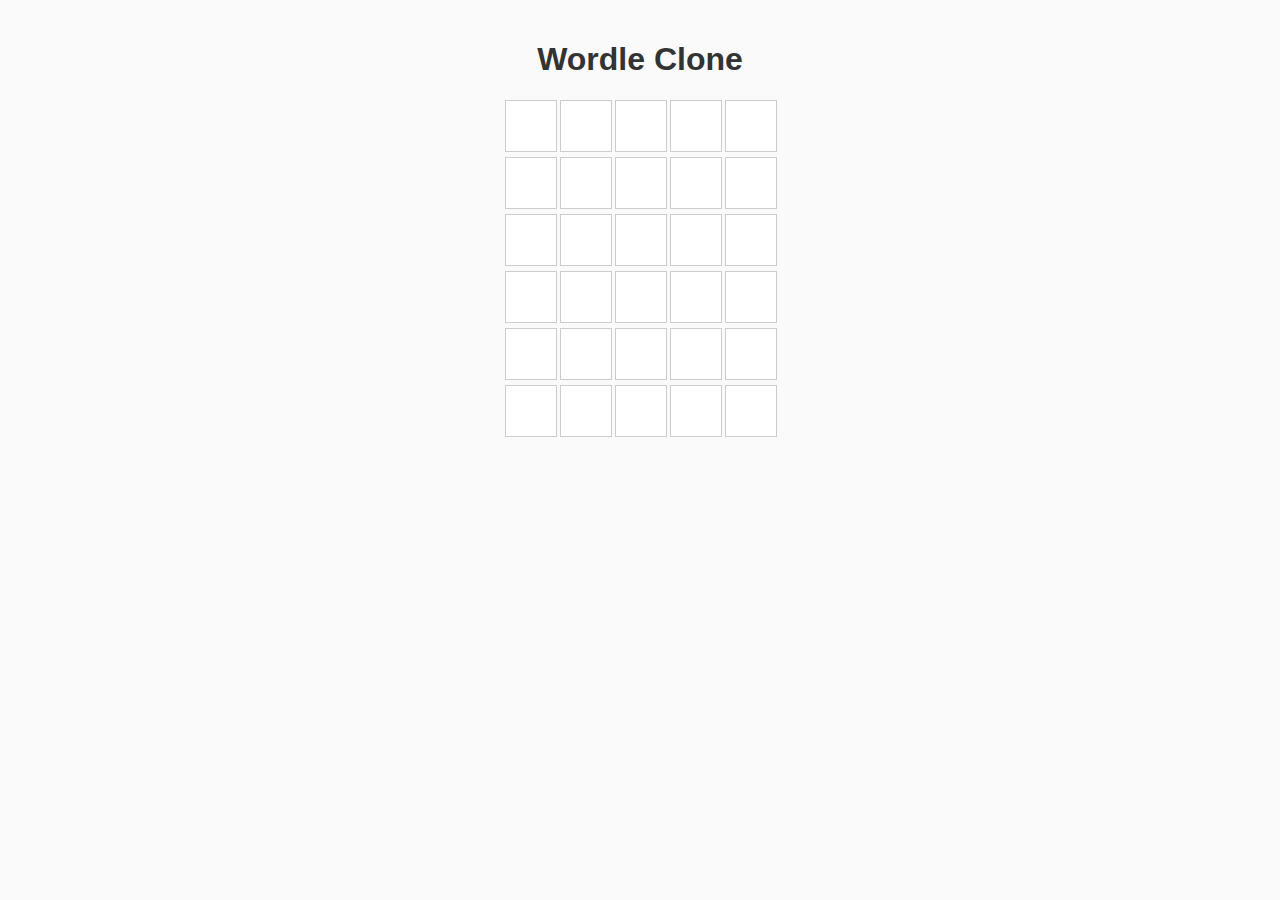
<file: html/aiwebapp.html>
<!DOCTYPE html>
<html lang="en">
<head>
  <meta charset="UTF-8">
  <meta name="viewport" content="width=device-width, initial-scale=1.0">
  <title>Wordle Clone</title>
  <style>
    body {
      font-family: Arial, sans-serif;
      text-align: center;
      background-color: #fafafa;
      margin: 0;
      padding: 20px;
    }
    h1 {
      color: #333;
    }
    #board {
      display: grid;
      grid-template-columns: repeat(5, 50px);
      grid-gap: 5px;
      justify-content: center;
      margin: 20px 0;
    }
    .tile {
      width: 50px;
      height: 50px;
      border: 1px solid #ccc;
      text-align: center;
      line-height: 50px;
      font-size: 1.5rem;
      background-color: #fff;
      text-transform: uppercase;
    }
    .tile.correct {
      background-color: #6aaa64;
      color: #fff;
    }
    .tile.present {
      background-color: #c9b458;
      color: #fff;
    }
    .tile.absent {
      background-color: #787c7e;
      color: #fff;
    }
    #keyboard {
      display: grid;
      grid-template-columns: repeat(10, 1fr);
      grid-gap: 5px;
      max-width: 500px;
      margin: 0 auto;
    }
    .key {
      padding: 10px;
      background-color: #ccc;
      border: none;
      border-radius: 5px;
      cursor: pointer;
      text-transform: uppercase;
      font-size: 1rem;
    }
    .key.large {
      grid-column: span 2;
    }
    .key:disabled {
      background-color: #ddd;
      cursor: not-allowed;
    }
  </style>
</head>
<body>
  <div id="game">
    <h1>Wordle Clone</h1>
    <div id="board"></div>
  </div>
  <script>
    const WORD = "apple"; // The word to guess
    const board = document.getElementById('board');
    const rows = 6; // Number of attempts
    let currentGuess = '';
    let currentRow = 0;

    // Initialize board
    for (let i = 0; i < rows; i++) {
      for (let j = 0; j < 5; j++) {
        const tile = document.createElement('div');
        tile.className = 'tile';
        tile.id = `tile-${i}-${j}`;
        board.appendChild(tile);
      }
    }

    // Listen for keyboard input
    document.addEventListener('keydown', (event) => {
      if (currentRow >= rows) return; // Stop input after game ends
      const key = event.key.toLowerCase();

      if (key === 'backspace') {
        currentGuess = currentGuess.slice(0, -1);
        updateBoard();
      } else if (key === 'enter') {
        if (currentGuess.length === 5) {
          checkGuess();
        }
      } else if (/^[a-z]$/.test(key) && currentGuess.length < 5) {
        currentGuess += key;
        updateBoard();
      }
    });

    // Update board with current guess
    function updateBoard() {
      for (let i = 0; i < 5; i++) {
        const tile = document.getElementById(`tile-${currentRow}-${i}`);
        tile.textContent = currentGuess[i] || '';
      }
    }

    // Check the guess
    function checkGuess() {
      const guess = currentGuess.toLowerCase();
      if (guess === WORD) {
        revealTiles('correct');
        alert('You win!');
        currentRow = rows; // End game
        return;
      }
      if (currentRow < rows - 1) {
        revealTiles();
        currentGuess = '';
        currentRow++;
      } else {
        revealTiles();
        alert(`Game over! The word was: ${WORD}`);
      }
    }

    // Reveal tile colors
    function revealTiles(result) {
      const guess = currentGuess.toLowerCase();
      for (let i = 0; i < 5; i++) {
        const tile = document.getElementById(`tile-${currentRow}-${i}`);
        if (guess[i] === WORD[i]) {
          tile.classList.add('correct');
        } else if (WORD.includes(guess[i])) {
          tile.classList.add('present');
        } else {
          tile.classList.add('absent');
        }
      }
    }
  </script>
</body>
</html>
</file>
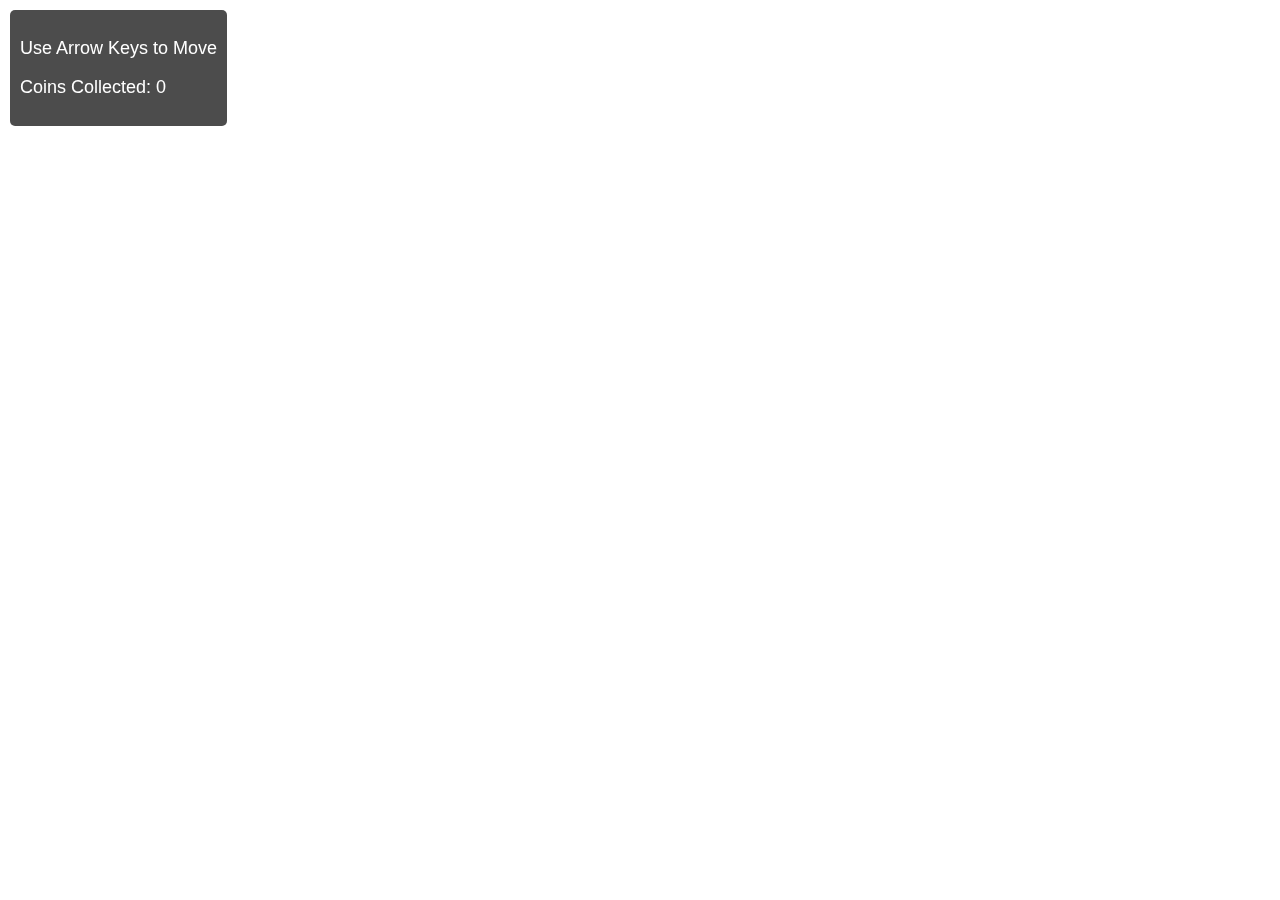
<file: html/aiwebapp2.html>
<!DOCTYPE html>
<html lang="en">
<head>
  <meta charset="UTF-8">
  <meta name="viewport" content="width=device-width, initial-scale=1.0">
  <title>GTA 6 Simplified</title>
  <style>
    body {
      margin: 0;
      overflow: hidden;
      font-family: Arial, sans-serif;
    }

    canvas {
      display: block;
      background: url('https://via.placeholder.com/1920x1080/CCCCCC/FFFFFF?text=City+Background') no-repeat center center;
      background-size: cover;
    }

    #info {
      position: fixed;
      top: 10px;
      left: 10px;
      color: white;
      font-size: 18px;
      z-index: 10;
      background: rgba(0, 0, 0, 0.7);
      padding: 10px;
      border-radius: 5px;
    }
  </style>
</head>
<body>
  <div id="info">
    <p>Use Arrow Keys to Move</p>
    <p>Coins Collected: <span id="score">0</span></p>
  </div>
  <canvas id="gameCanvas"></canvas>
  <script>
    // Canvas setup
    const canvas = document.getElementById("gameCanvas");
    const ctx = canvas.getContext("2d");

    canvas.width = window.innerWidth;
    canvas.height = window.innerHeight;

    // Game variables
    const player = {
      x: 100,
      y: 100,
      size: 50,
      speed: 5,
      image: new Image(),
    };
    player.image.src = "https://via.placeholder.com/50/0000FF/FFFFFF?text=Player"; // Player image

    const coins = [];
    const coinImage = new Image();
    coinImage.src = "https://via.placeholder.com/30/FFD700/FFFFFF?text=Coin"; // Coin image

    let score = 0;

    // Spawn a new coin
    function spawnCoin() {
      const x = Math.random() * (canvas.width - 30); // Prevent coins from spawning outside the canvas
      const y = Math.random() * (canvas.height - 30);
      coins.push({ x, y, size: 30 });
    }

    // Spawn initial coins
    for (let i = 0; i < 5; i++) spawnCoin();

    // Draw player
    function drawPlayer() {
      ctx.drawImage(player.image, player.x, player.y, player.size, player.size);
    }

    // Draw coins
    function drawCoins() {
      coins.forEach((coin) => {
        ctx.drawImage(coinImage, coin.x, coin.y, coin.size, coin.size);
      });
    }

    // Movement handling
    const keys = {};
    document.addEventListener("keydown", (e) => {
      keys[e.key] = true;
    });
    document.addEventListener("keyup", (e) => {
      keys[e.key] = false;
    });

    function movePlayer() {
      if (keys["ArrowUp"] && player.y > 0) player.y -= player.speed;
      if (keys["ArrowDown"] && player.y + player.size < canvas.height) player.y += player.speed;
      if (keys["ArrowLeft"] && player.x > 0) player.x -= player.speed;
      if (keys["ArrowRight"] && player.x + player.size < canvas.width) player.x += player.speed;
    }

    // Detect collision
    function detectCollisions() {
      coins.forEach((coin, index) => {
        const distX = Math.abs(player.x + player.size / 2 - (coin.x + coin.size / 2));
        const distY = Math.abs(player.y + player.size / 2 - (coin.y + coin.size / 2));

        if (distX < player.size / 2 + coin.size / 2 && distY < player.size / 2 + coin.size / 2) {
          coins.splice(index, 1); // Remove coin
          score++;
          document.getElementById("score").textContent = score; // Update score
          spawnCoin(); // Spawn a new coin
        }
      });
    }

    // Game loop
    function gameLoop() {
      ctx.clearRect(0, 0, canvas.width, canvas.height); // Clear canvas
      movePlayer();
      drawPlayer();
      drawCoins();
      detectCollisions();
      requestAnimationFrame(gameLoop); // Continue the loop
    }

    // Start the game
    gameLoop();
  </script>
</body>
</html>
</file>
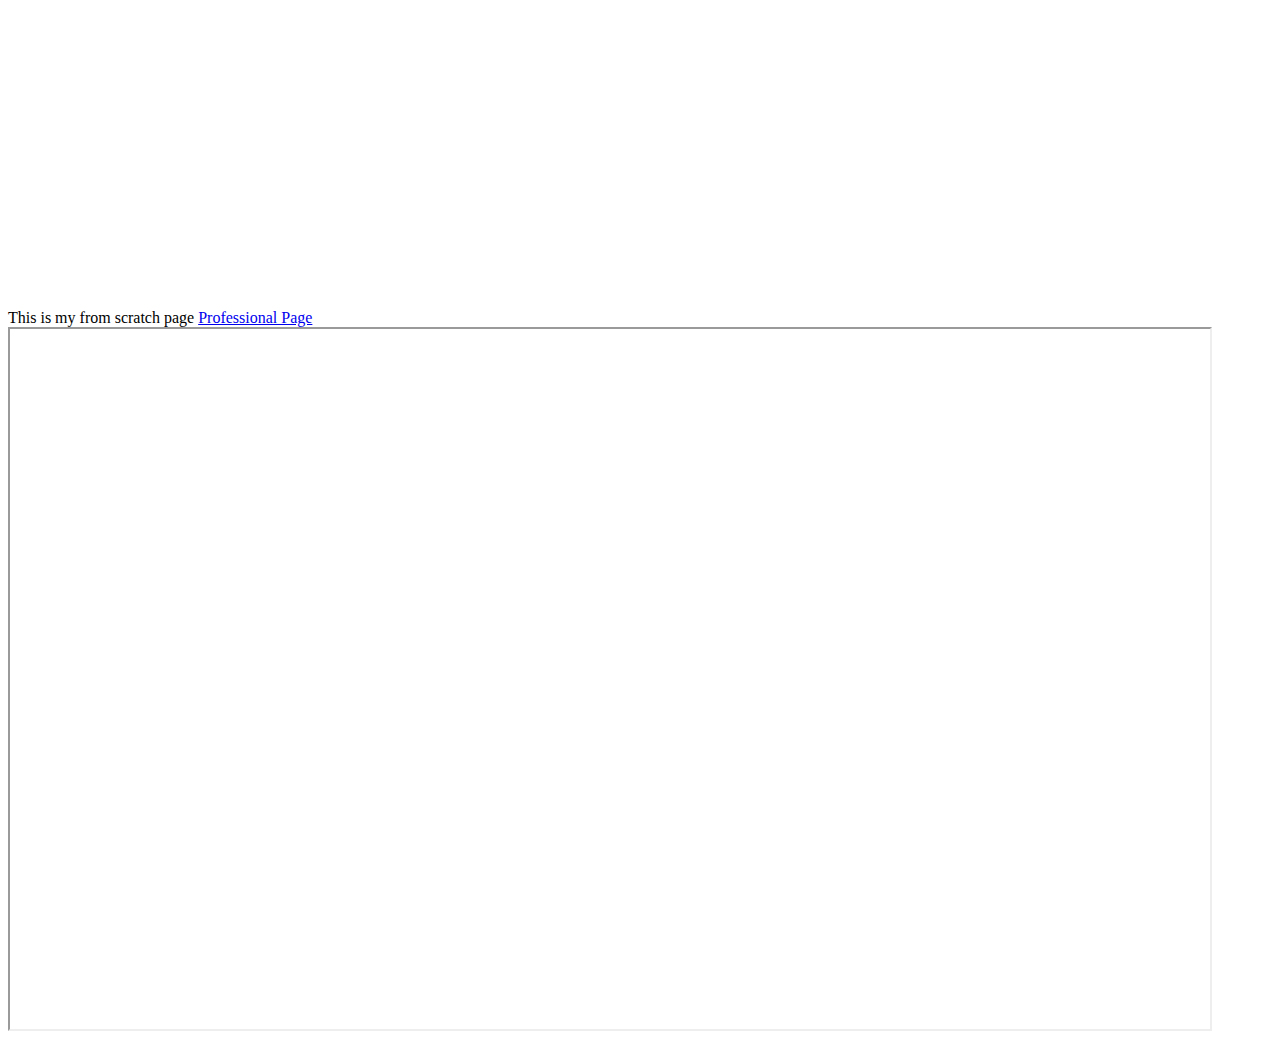
<file: html/scratch.html>
<!DOCTYPE html>
<html lang="en">
<head>
    <meta charset="UTF-8">
    <meta name="viewport" content="width=device-width, initial-scale=1.0">
    <title>Document</title>
</head>
<body>
    This is my from scratch page
    <a href="index.html">Professional Page</a>
</body>
</html>

<iframe width="560" height="315" src="https://www.youtube.com/embed/StMltAX0mp0?si=O1fmwd2CtIEO19T4" title="YouTube video player" frameborder="0" allow="accelerometer; autoplay; clipboard-write; encrypted-media; gyroscope; picture-in-picture; web-share" referrerpolicy="strict-origin-when-cross-origin" allowfullscreen></iframe>

<br>
<iframe src="https://www.linkedin.com/in/ella-tanner-251042301/" width="1200" height="700" ></iframe>



<div class='tableauPlaceholder' id='viz1733333862776' style='position: relative'><noscript><a href='#'><img alt='Fruit ' src='https:&#47;&#47;public.tableau.com&#47;static&#47;images&#47;US&#47;USFruitConsumption&#47;Fruit&#47;1_rss.png' style='border: none' /></a></noscript><object class='tableauViz'  style='display:none;'><param name='host_url' value='https%3A%2F%2Fpublic.tableau.com%2F' /> <param name='embed_code_version' value='3' /> <param name='site_root' value='' /><param name='name' value='USFruitConsumption&#47;Fruit' /><param name='tabs' value='no' /><param name='toolbar' value='yes' /><param name='static_image' value='https:&#47;&#47;public.tableau.com&#47;static&#47;images&#47;US&#47;USFruitConsumption&#47;Fruit&#47;1.png' /> <param name='animate_transition' value='yes' /><param name='display_static_image' value='yes' /><param name='display_spinner' value='yes' /><param name='display_overlay' value='yes' /><param name='display_count' value='yes' /><param name='language' value='en-US' /></object></div>                <script type='text/javascript'>                    var divElement = document.getElementById('viz1733333862776');                    var vizElement = divElement.getElementsByTagName('object')[0];                    vizElement.style.width='900px';vizElement.style.height='752px';                    var scriptElement = document.createElement('script');                    scriptElement.src = 'https://public.tableau.com/javascripts/api/viz_v1.js';                    vizElement.parentNode.insertBefore(scriptElement, vizElement);                </script>
</file>
